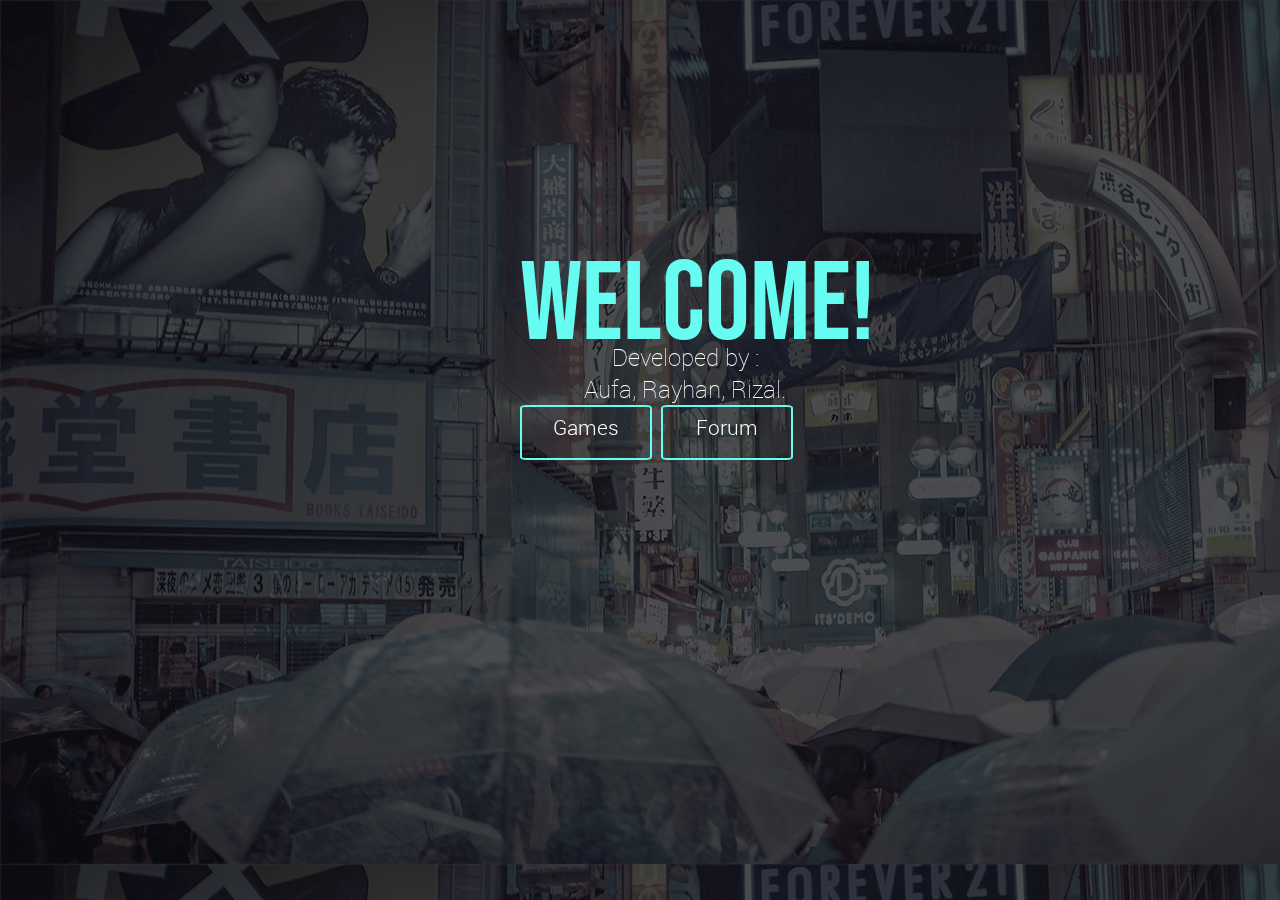
<file: index.html>
<!DOCTYPE html>
<html>
<head>
        <link rel="stylesheet" type="text/css"
        href="css/homepage.css">
        <script src="script.js"></script>
        <link rel="shortcut icon" href="img/favicon.ico">
         <script src="script.js"></script>
        <title>blatigakali</title>
</head>
<body background="background.jpg">
    <div id="welcome" class="fade-in">Welcome!</div>
    <div id="intro" class="fade-in1">Developed by :<br> Aufa, Rayhan, Rizal.</div>
    <a href="games.html"><div id="button" class="fade-in1" style="margin-left: 40%;margin-top: 31%;">Games</div></a>
    <a href="forum.html"><div id="button" class="fade-in1" style="margin-left: 51%;margin-top: 31%;">Forum</div></a>
    
    

    
    
    
    
</body>





</html>
</file>
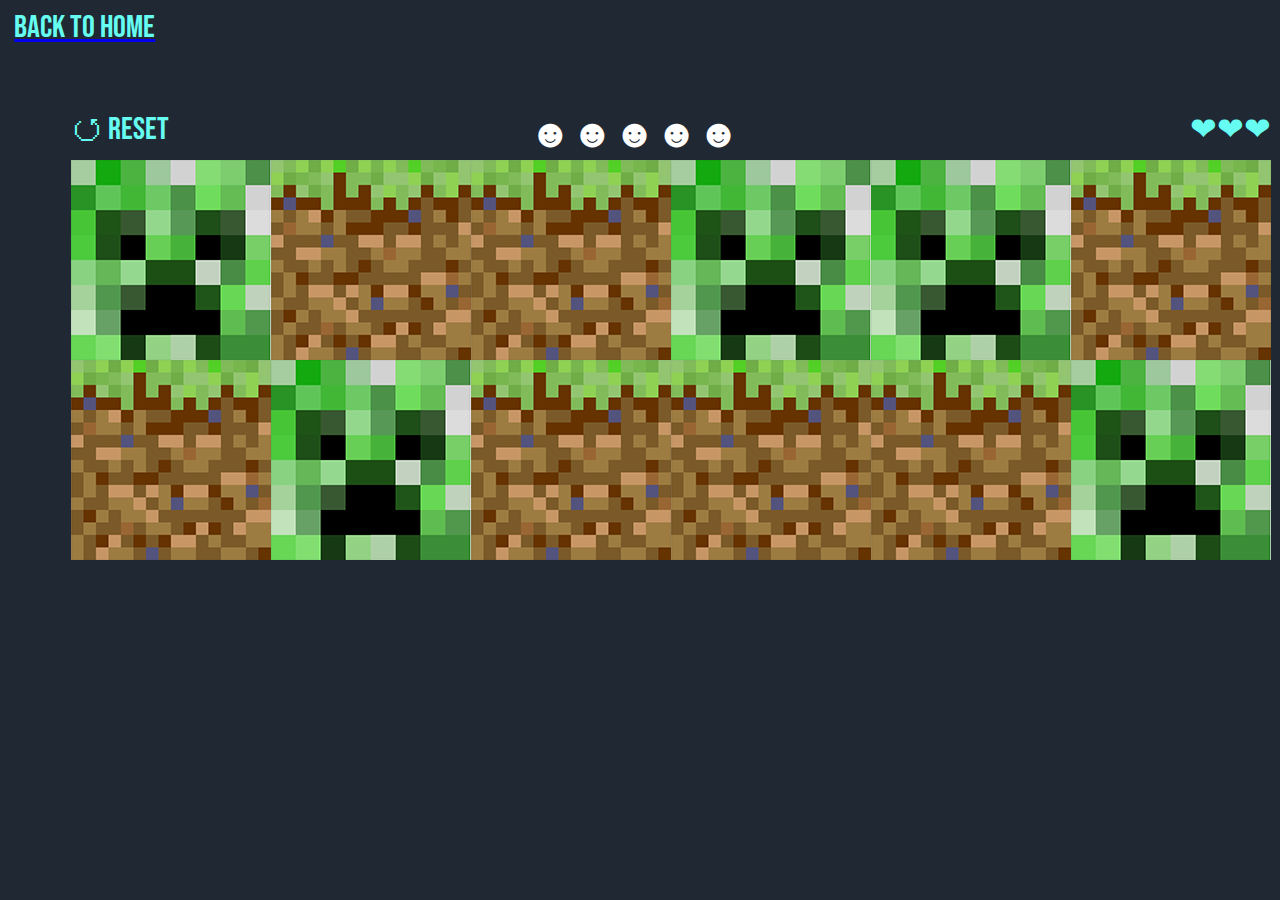
<file: games.html>
<!DOCTYPE html>
<html>
    
    <head>
        <link rel="stylesheet" type="text/css"
        href="css/games.css">
        <title>BlaTigaKali.Games</title>
        <script src="script.js"></script>
    </head>
    
    <body bgcolor="#1F2833">
        <a href="index.html"><div id="back">BACK TO HOME</div></a>
        <div id="topbar">
            <div id="reset" onclick="reset()">&#11119; RESET</div>
            <div id="smile1">&#9787;</div>
            <div id="smile2">&#9787;</div>
            <div id="smile3">&#9787;</div>
            <div id="smile4">&#9787;</div>
            <div id="smile5">&#9787;</div>
            <div id="heart1">&#10084;</div>
            <div id="heart2">&#10084;</div>
            <div id="heart3">&#10084;</div>
        </div>
        <div id="frame">
            <div id="result"></div>
            <img src="img/games.jpg" style="position: absolute; height=100%;width=100%" onclick="wrong()">
            <div id="wrong" onclick="wrong()"></div>
            <div id="button1"  onclick="smile1()"></div>
            <div id="button2" onclick="smile2()"></div>
            <div id="button3" onclick="smile3()"></div>
            <div id="button4" onclick="smile4()"></div>
            <div id="button5" onclick="smile5()"></div>
        </div>
        
    </body>
    
</html>
</file>
<file: css/homepage.css>
{ margin: 0; padding: 0; }

@font-face 
{
font-family: "BebasNeue";
src: url("fonts/BebasNeue-Regular.eot");
src: url("fonts/BebasNeue-Regular.woff") format("woff"),
url("fonts/BebasNeue-Regular.otf") format("opentype");
}

@font-face
{
font-family: "RobotoThin";
src: url("fonts/roboto-thin-webfont.eot");
src: url("fonts/roboto-thin-webfont.woff") format("woff"),
url("fonts/Roboto-Thin.ttf") format("truetype");}

@font-face
{
    font-family: "RobotoLight";
src: url("fonts/roboto-light-webfont.eot");
src: url("fonts/roboto-light-webfont.woff") format("woff"),
url("fonts/Roboto-Light.ttf") format("truetype");
}

#welcome 
{
    font-size: 700%;
    font-family: BebasNeue;
    color: #66fcf1;
    margin-left: 40%;
    margin-top: 18%;
    position: fixed;
}

#intro 
{
    font-size: 150%;
    font-family: RobotoThin;
    color: white;
    margin-left: 45%;
    margin-top: 26%;
    position: absolute;
    text-align: center;
    position: fixed;
}


#button
{
    font-size: 130%;
    font-family: RobotoLight;
    color: white;
    text-align: center;
    border: solid 2px #66fcf1;
    width: 10%;
    height: 5%;
    position: fixed;
    border-radius: 5%;
    padding-top: 0.5%;
    cursor: pointer;
}
#button:hover
{
    font-size: 130%;
    font-family: RobotoLight;
    background-color: #66fcf1;
    color: black;
    text-align: center;
    border: solid 2px #66fcf1;
    width: 10%;
    height: 5%;
    position: fixed;
    border-radius: 5%;
    padding-top: 0.5%;
    cursor: pointer;
}

.fade-in {
  animation: fadeIn ease 5s;
  -webkit-animation: fadeIn ease 5s;
  -moz-animation: fadeIn ease 5s;
  -o-animation: fadeIn ease 5s;
  -ms-animation: fadeIn ease 5s;
}

.fade-in1 {
  animation: fadeIn ease 10s;
  -webkit-animation: fadeIn ease 10s;
  -moz-animation: fadeIn ease 10s;
  -o-animation: fadeIn ease 10s;
  -ms-animation: fadeIn ease 10s;
}

@keyframes fadeIn {
  0% {
    opacity:0;
  }
  100% {
    opacity:1;
  }
}

@-moz-keyframes fadeIn {
  0% {
    opacity:0;
  }
  100% {
    opacity:1;
  }
}

@-webkit-keyframes fadeIn {
  0% {
    opacity:0;
  }
  100% {
    opacity:1;
  }
}

@-o-keyframes fadeIn {
  0% {
    opacity:0;
  }
  100% {
    opacity:1;
  }
}

@-ms-keyframes fadeIn {
  0% {
    opacity:0;
  }
  100% {
    opacity:1;
}
</file>
<file: css/games.css>
{ margin: 0; padding: 0; }

@font-face 
{
font-family: "BebasNeue";
src: url("fonts/BebasNeue-Regular.eot");
src: url("fonts/BebasNeue-Regular.woff") format("woff"),
url("fonts/BebasNeue-Regular.otf") format("opentype");
}

#reset
{
    color: #66FCF1;
    font-family: BebasNeue;
    font-size: 200%;
    float: left;
    cursor: pointer
}

#result
{
    color: red;
    font-family: BebasNeue;
    font-size: 300%;
    position: relative
}

#smile1
{
    color: white;
    font-family: BebasNeue;
    font-size: 250%;
    float: left;
    margin-left: 30%
}

#smile2
{
    color: white;
    font-family: BebasNeue;
    font-size: 250%;
    float: left;
}

#smile3
{
    color: white;
    font-family: BebasNeue;
    font-size: 250%;
    float: left;
}

#smile4
{
    color: white;
    font-family: BebasNeue;
    font-size: 250%;
    float: left;
}

#smile5
{
    color: white;
    font-family: BebasNeue;
    font-size: 250%;
    float: left;
}
#heart1
{
    color: #66FCF1;
    font-family: BebasNeue;
    font-size: 200%;
    float: right
}

#heart2
{
    color: #66FCF1;
    font-family: BebasNeue;
    font-size: 200%;
    float: right
}

#heart3
{
    color: #66FCF1;
    font-family: BebasNeue;
    font-size: 200%;
    float: right
}

#topbar
{
    height: 50px;
    width: 1200px;
    margin-top: 5%;
    margin-left: 5%;
    margin-right: 5%;
}

#frame
{
    height: 400px;
    width: 1200px;
    margin-left: 5%;
}

#wrong
{
    height: 400px;
    width: 1200px;
    position: absolute;
    cursor: pointer;
}
#button1
{
    height: 200px;
    width: 200px;
    position: relative;
    float: left;
    cursor:pointer;
}

#button2
{
    height: 200px;
    width: 200px;
    position: relative;
    float: left;
    margin-left: 400px;
    cursor: pointer;
}

#button3
{
    height: 200px;
    width: 200px;
    position: relative;
    float: left;
    cursor: pointer;
}

#button4
{
    height: 200px;
    width: 200px;
    position: relative;
    float: right;
    margin-top: 200px;
    cursor:pointer;
}

#button5
{
    height: 200px;
    width: 200px;
    position: relative;
    float: right;
    margin-right: 600px;
    cursor: pointer;
}
#back {
    font-size: 200%;
    font-family: BebasNeue;
    color: #66fcf1;
    margin-left: 0.5%;
    margin-top: 0%;
    position: relative;
}
</file>
